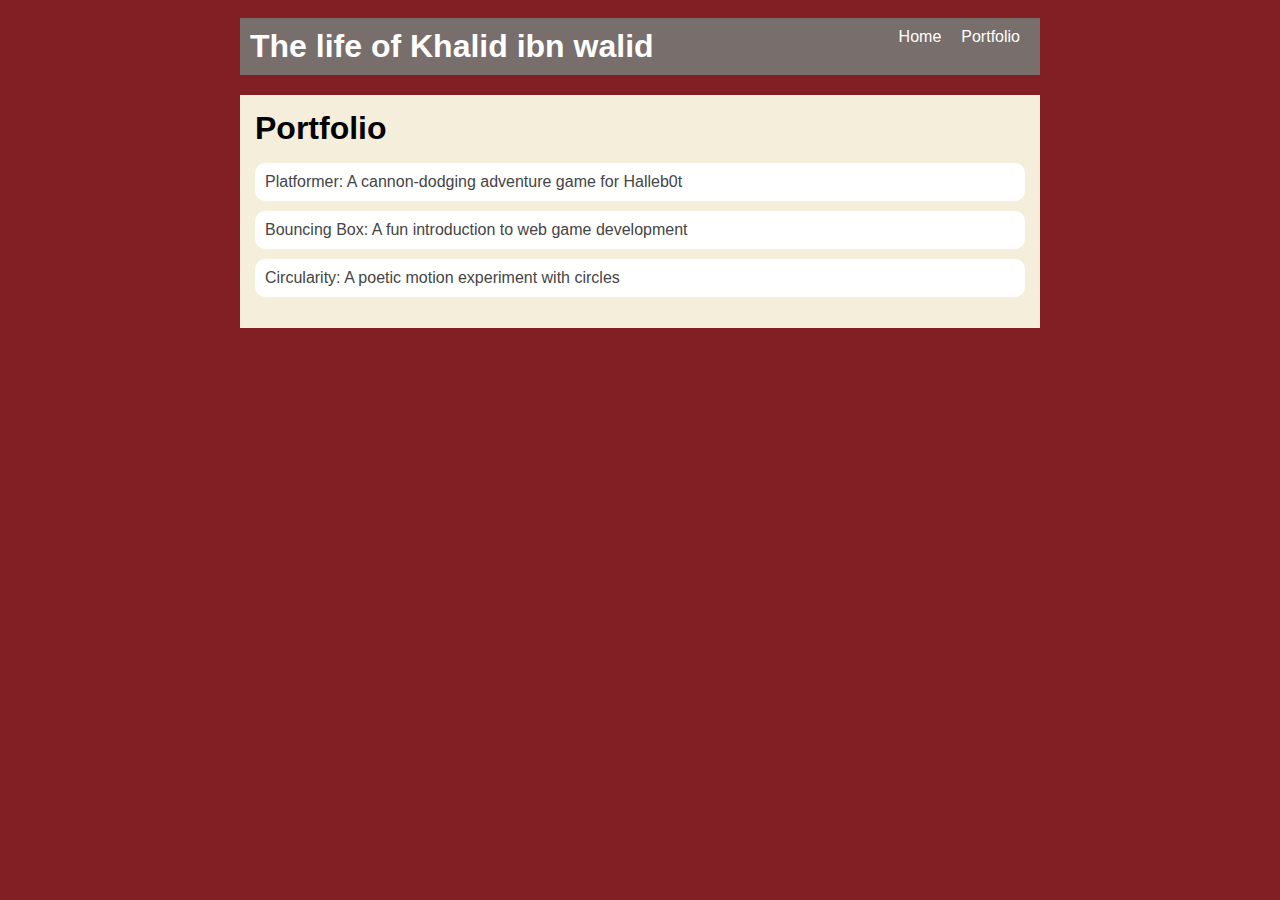
<file: portfolio.html>
<!DOCTYPE html>
<html>
  <head>
    <title>Palebesha🇵🇸🇪🇹</title>
    <link rel="stylesheet" href="style.css" />
  </head>

  <body>
    <!-- All content goes here -->
    <div id="all-contents">
        <nav>
            <h1>The life of Khalid ibn walid</h1>
            <ul id="nav-ul">
                <li class="nav-li">
                    <a href="index.html">Home</a>
                  </li>
                  <li class="nav-li">
                    <a href="portfolio.html">Portfolio</a>
                  </li>
                  
            </ul>  
        </nav>
      
        <main>
            <div class="content">
                <h1>Portfolio</h1>
                <ul id="portfolio">
                    <li>
                        <a href="fsd-projects/platformer/">Platformer: A cannon-dodging adventure game for Halleb0t</a>
                      </li>
                      <li>
                        <a href="fsd-projects/bouncing-box/">Bouncing Box: A fun introduction to web game development</a>
                      </li>
                      <li>
                        <a href="fsd-projects/circularity/">Circularity: A poetic motion experiment with circles</a>
                      </li>
                      
                </ul>
              </div>
        </main> 
    </div>
  </body>
</html>
</file>
<file: style.css>
body {
    background: rgb(129, 31, 36);
    color: rgb(45, 45, 45);
    padding: 10px;
    font-family: Arial, sans-serif;
}

#all-contents {
    max-width: 800px;
    margin: auto;
}

/* navigation menu */
nav {
    background: rgb(120, 110, 108);
    margin: 0 auto;
    display: flex;
    padding: 10px;
}

h1 {
    display: flex;
    align-items: center;
    color: white;
    flex: 1;
    margin: 0;
}

#nav-ul {
    list-style-type: none;
    margin: 0;
    padding: 0;
    display: flex;
}

.nav-li {
    display: inline-block;
    padding: 0 10px;
}

a {
    text-decoration: none;
    color: #fff;
}

/* main container area beneath menu */
main {
    background: rgb(245, 238, 219);
    display: flex;
    margin-top: 20px;
}

.sidebar {
    margin-right: 25px;
    padding: 10px;
}

.sidebar-img {
    width: 200px;
}

.content {
    flex: 1;
    padding: 15px;
}

/* interests section styles */
#interests {
    border: 4px silver ridge;
    padding: 8px;
    margin-top: 20px;
}

h2, h3 {
    margin: 0px;
}

/* Portfolio styles */
.content h1 {
    color: black;
  }
  
  #portfolio {
    list-style-type: none;
    padding-left: 0;
  }
  
  #portfolio li {
    background: #fff;
    padding: 10px;
    border-radius: 10px;
    margin-bottom: 10px;
  }
  
  #portfolio li:hover {
    background: #eee;
  }
  
  #portfolio a {
    text-decoration: none;
    color: #454545;
  }
</file>
